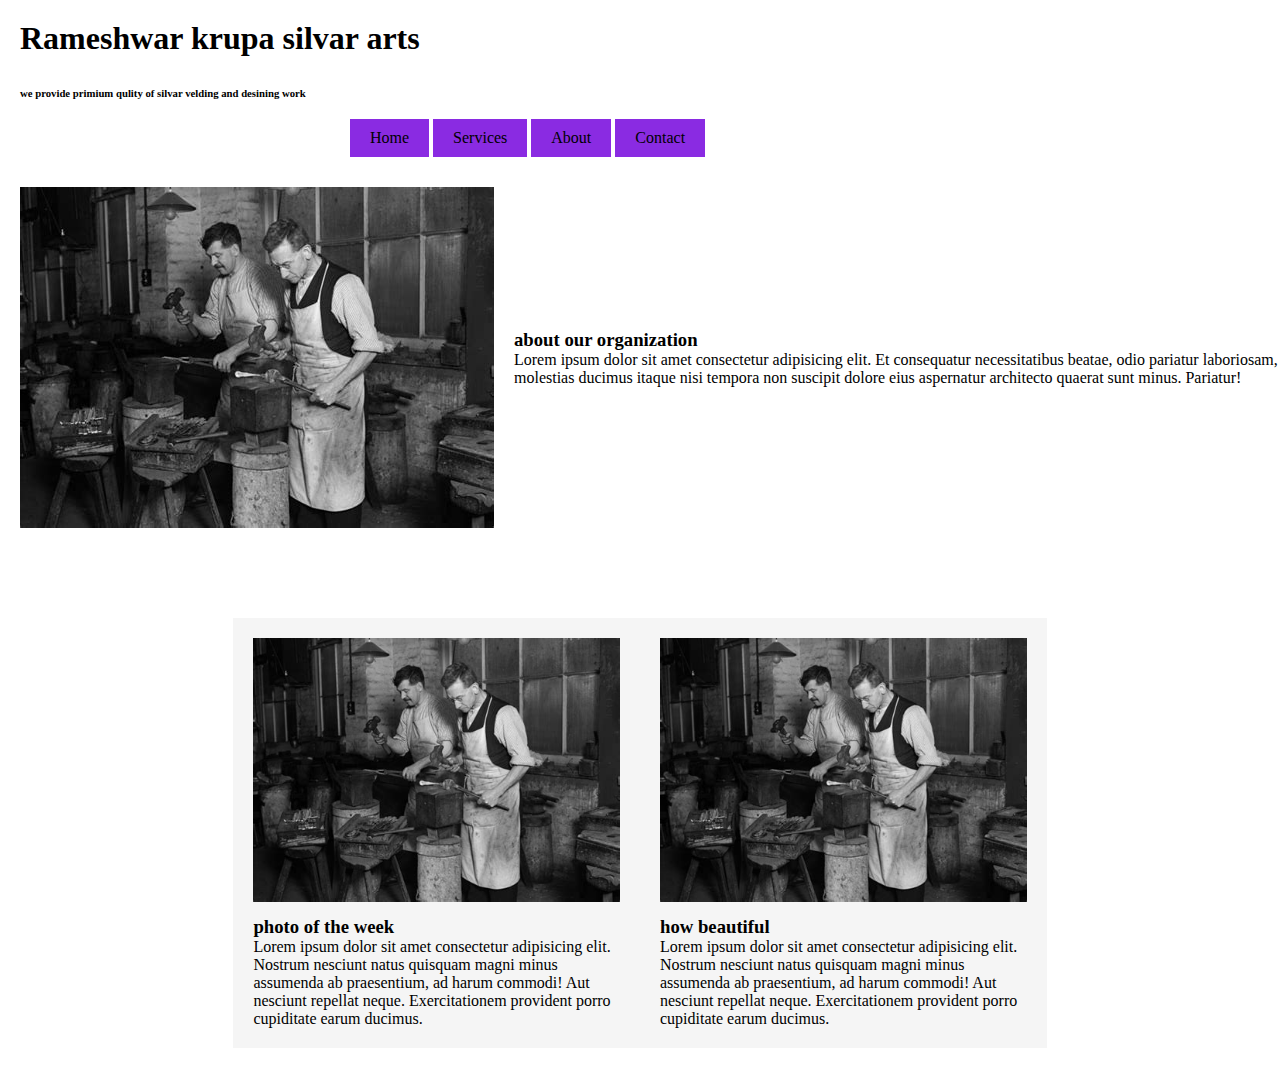
<file: index.html>
<!DOCTYPE html>
<html lang="en">
  <head>
    <meta charset="UTF-8" />
    <meta name="viewport" content="width=device-width, initial-scale=1.0" />
    <title>Dropdown Menu with JavaScript</title>
    <link rel="stylesheet" href="stylesheet.css" />
  </head>
  <body>
    <h1 class="head1">Rameshwar krupa silvar arts</h1>
    <h6 class="head6">
      we provide primium qulity of silvar velding and desining work
    </h6>

    <nav>
      <ul>
        <li><a href="#">Home</a></li>
        <li class="dropdown">
          <a href="#" class="dropdownbtn">Services</a>
          <div class="dropdown-menu" id="servicesDropdown">
            <a href="#">Service 1</a>
            <a href="#">Service 2</a>
            <a href="#">Service 3</a>
          </div>
        </li>
        <li><a href="#">About</a></li>
        <li><a href="#">Contact</a></li>
      </ul>
    </nav>
    <div class="conta">
      <img class="img" src="th-1812747908" />
      <div class="imt">
        <h3>about our organization</h3>
        <p>
          Lorem ipsum dolor sit amet consectetur adipisicing elit. Et
          consequatur necessitatibus beatae, odio pariatur laboriosam, molestias
          ducimus itaque nisi tempora non suscipit dolore eius aspernatur
          architecto quaerat sunt minus. Pariatur!
        </p>
      </div>
    </div>

    <div class="newconta">
      <div class="newsbox">
        <img src="th-1812747908" alt="photo" />
        <h3 id="head3">photo of the week</h3>
        <p>
          Lorem ipsum dolor sit amet consectetur adipisicing elit. Nostrum
          nesciunt natus quisquam magni minus assumenda ab praesentium, ad harum
          commodi! Aut nesciunt repellat neque. Exercitationem provident porro
          cupiditate earum ducimus.
        </p>
      </div>

      <div class="newsbox">
        <img src="th-1812747908" alt="puoto" />
        <h3 id="head4">how beautiful</h3>
        <p>
          Lorem ipsum dolor sit amet consectetur adipisicing elit. Nostrum
          nesciunt natus quisquam magni minus assumenda ab praesentium, ad harum
          commodi! Aut nesciunt repellat neque. Exercitationem provident porro
          cupiditate earum ducimus.
        </p>
      </div>
    </div>

    <script src="logic.js"></script>
  </body>
</html>
</file>
<file: stylesheet.css>
/* Resetting default margin and padding */
* {
  margin: 0;
  padding: 0;
  box-sizing: border-box;
}

/* Basic styling for navigation */
nav {
}

nav ul {
  list-style-type: none;
  margin-left: 350px;
  padding: 0;
  margin-top: 10px;
}

nav ul li {
  display: inline-block;
  border: 2px;
}

nav ul li a {
  display: block;
  padding: 10px 20px;
  color: black;
  text-decoration: none;
  background-color: blueviolet;
}

/* Dropdown menu styles */
.dropdown:hover .dropdown-menu {
  display: block;
}

.dropdown-menu {
  display: none;
  position: absolute;
  background-color: aqua;
}

.dropdown-menu li {
  display: block;
}

.dropdown-menu li a {
  padding: 10px 20px;
  color: black;
  text-decoration: none;
}

.head1 {
  margin: 10px;
  padding: 10px;
}

.head6 {
  margin: 10px;
  padding: 10px;
}

.conta {
  display: flex;
  align-items: center;
  margin-top: 10px;
}

.img {
  flex: 0;
  padding: 20px;
}

.imt {
  flex: 1;
}

.newconta {
  display: flex;
  justify-content: center;
  flex-wrap: wrap;
  margin-top: 70px;
}
.newsbox {
  width: calc(33.33% - 20px); /* Adjust as needed for spacing */
  margin-bottom: 20px; /* Add space between news boxes */
  background-color: #f5f5f5;
  padding: 20px;
  box-sizing: border-box;
}
.newsbox img {
  max-width: 100%;
  height: auto;
  margin-bottom: 10px;
}
</file>
